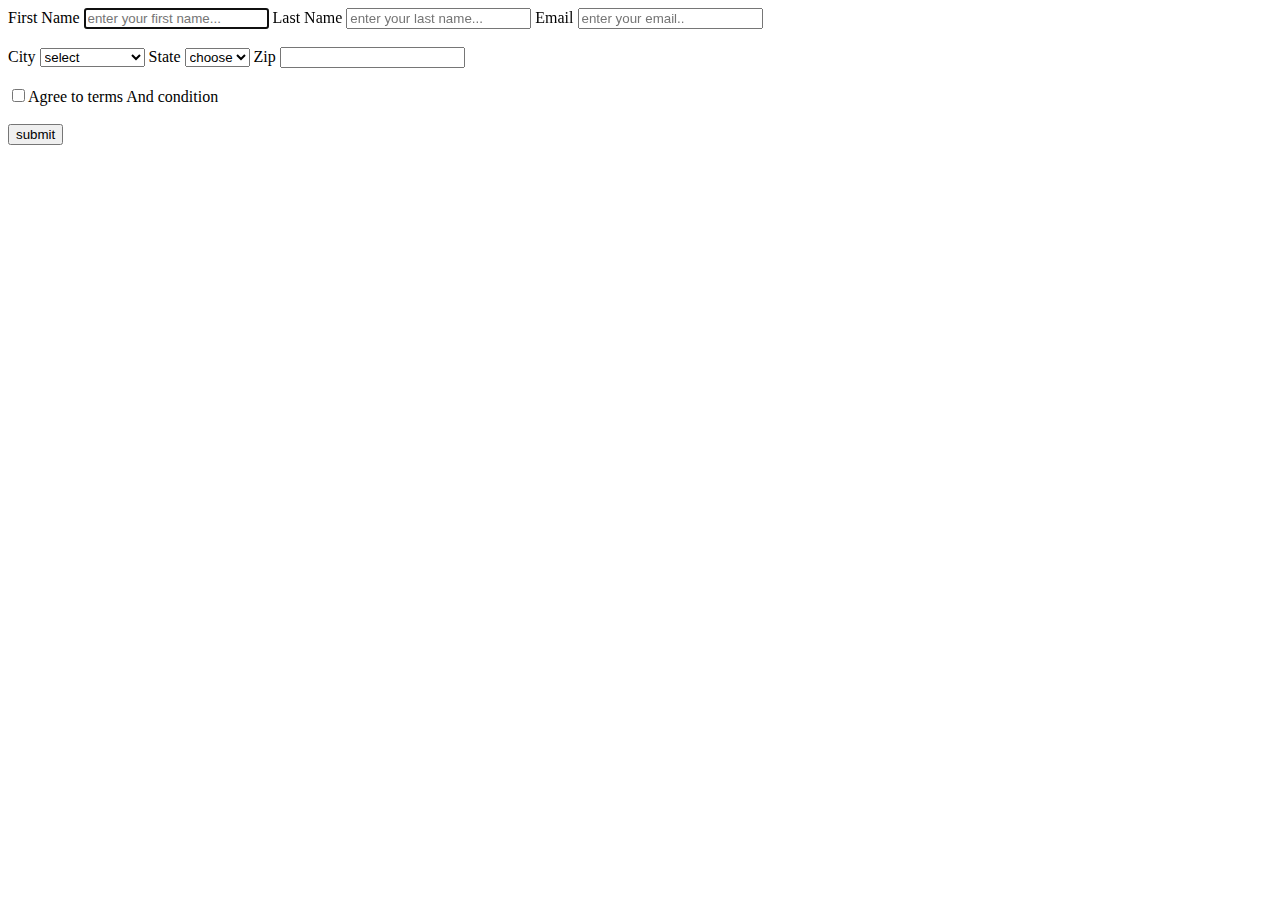
<file: form.html>
<!DOCTYPE html>
<html lang="en">
<head>
    <meta charset="UTF-8">
    <meta name="viewport" content="width=device-width, initial-scale=1.0">
    <title>Document</title>
</head>
<body>
    <form action="">
        <label for="first name">First Name</label>
        <input type="text" id="name" name="name" required placeholder="enter your first name..." autofocus>
        <label for="last name">Last Name</label>
        <input type="text" id="lastname" name="lastname" required placeholder="enter your last name..." autofocus>
        <label for="email">Email</label>
        <input type="email" id="mail" name="email" required placeholder="enter your email.. " autofocus>
        <br>
        <br>
        <label for="city">City</label>
        <select>
            <option value="">select</option>
            <optgroup label="city">
                 <option value="bijnor">bijnor</option>
                 <option value="muradabad">muradabad</option>
            </optgroup>
            <optgroup label="village">
                <option value="budgra">budgra</option>
                <option value="suhadi">suhadi</option>
            </optgroup>
        </select>
        <label for="State">State</label>
        <select>
            <option value="choose">choose</option>
            <option value="....">....</option>

        </select>
        <label for="zip">Zip</label>
        <input type="Zip" id="zip" name="zip" required>
        <br>
        <br>
        <input type="checkbox" id="check" name="check">Agree to terms And condition
        <br>
        <br> 
        <button value="submit">submit</button>

    </form>
</body>
</html>
</file>
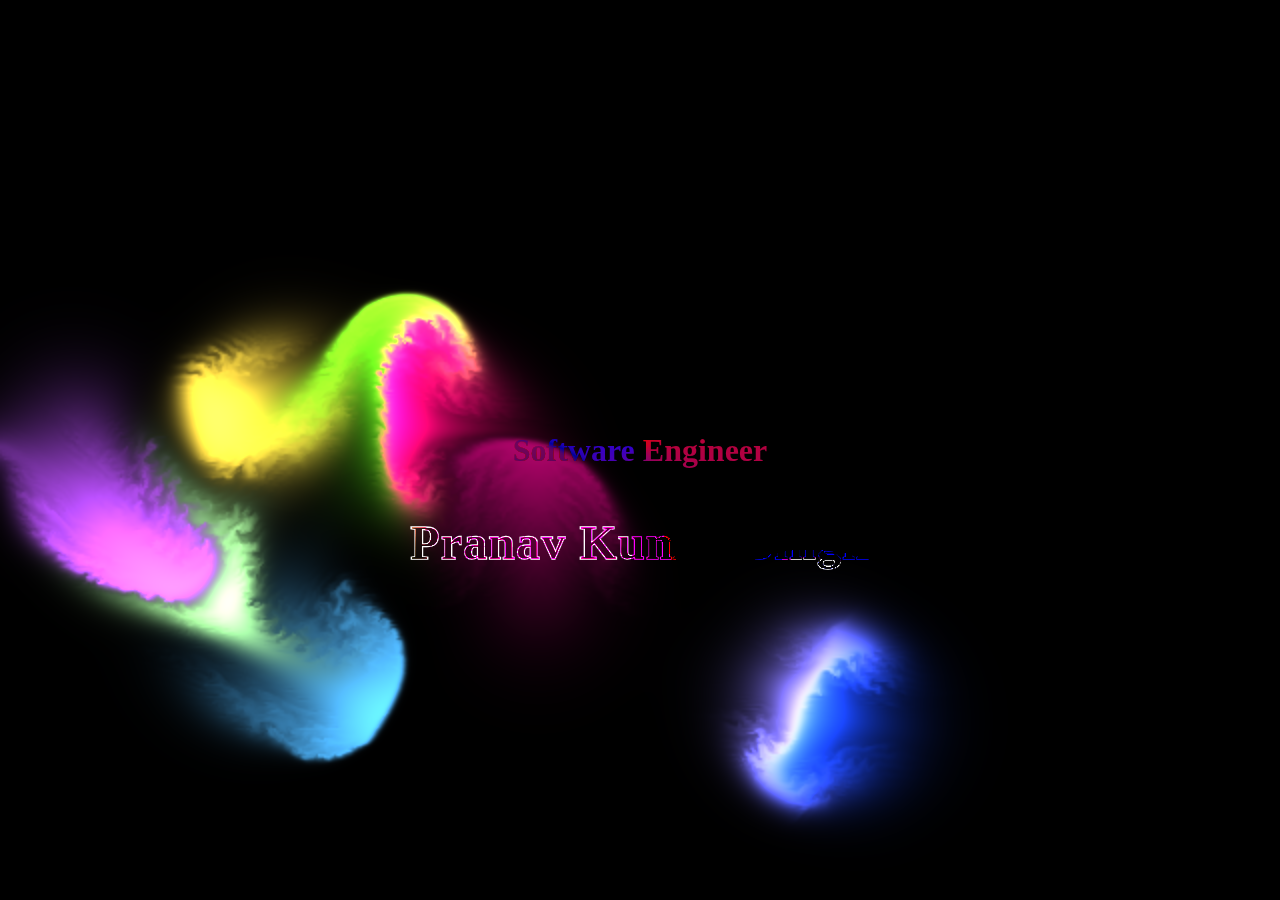
<file: Magic.html>
<!DOCTYPE html>
<html lang="en">
<head>
    <meta charset="UTF-8">
    <meta name="viewport" content="width=device-width, initial-scale=1.0">
    <title>Document</title>
    <link rel="stylesheet" href="/CSS\j/Magic.css">

</head>
<body>
    
    <section id='container'>
        <h1 class='a-title'>Software Engineer</h1>
        <h2 class='a-second-title'>Pranav Kumar Singh</h2>
        <canvas></canvas>
      </section>
    <script src="JS/Magic.js"></script>
</body>
</html>
</file>
